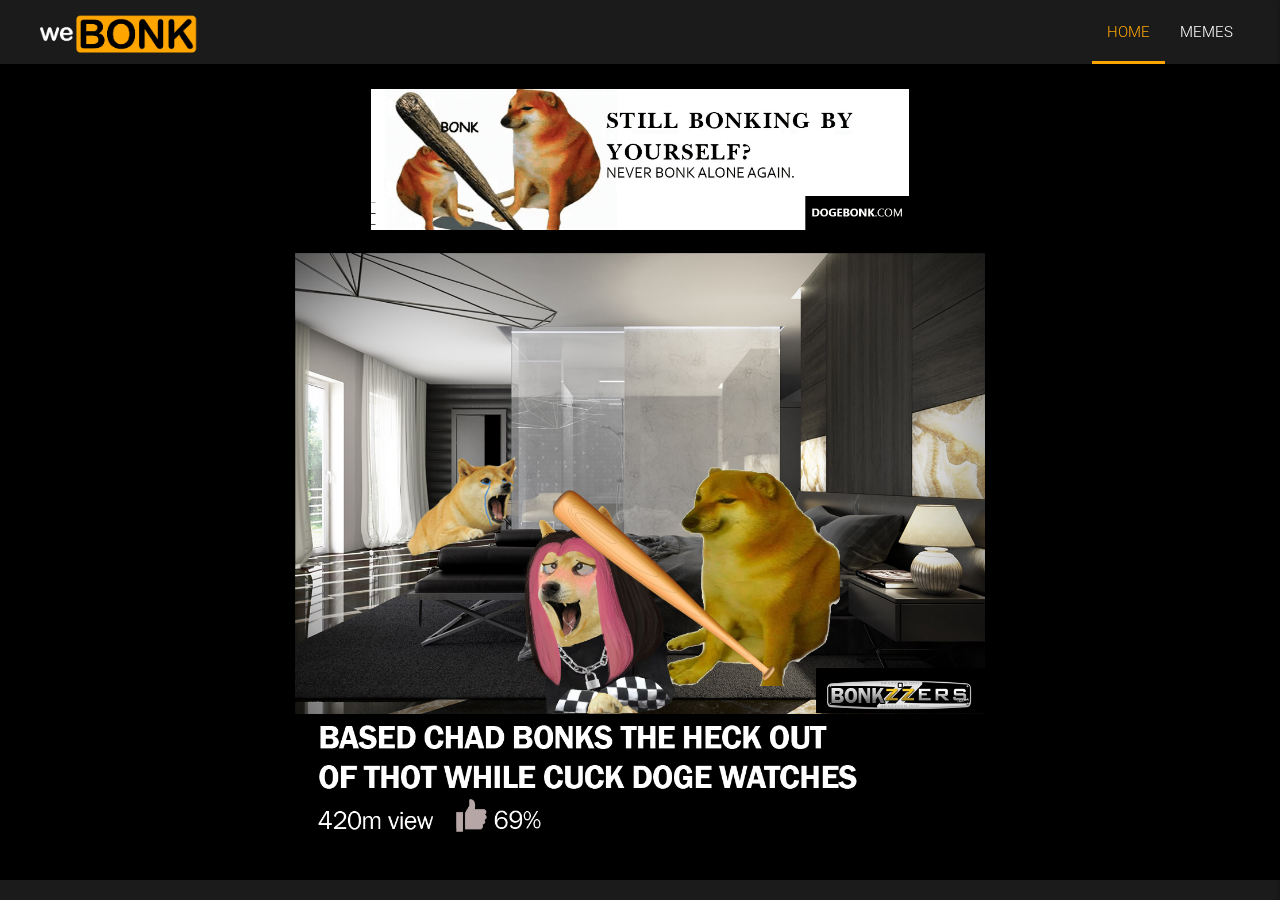
<file: index.html>
<!DOCTYPE html>
<html lang="en">
<head>
  <meta http-equiv="Content-Type" content="text/html; charset=UTF-8"/>
  <meta name="viewport" content="width=device-width, initial-scale=1, maximum-scale=1.0"/>
  <title>weBONK</title>

  <!-- Favicon -->
  <link rel="shortcut icon" type="image/jpg" href="img/weBONK_Favicon.png"/>

  <!-- CSS  -->
  <link href="https://fonts.googleapis.com/icon?family=Material+Icons" rel="stylesheet">
  <link href="css/materialize.css" type="text/css" rel="stylesheet" media="screen,projection"/>
  <link href="css/style.css" type="text/css" rel="stylesheet" media="screen,projection"/>
</head>

<body class="black white-text">

  <header>
    <!-- Navigation Bar -->
    <div class="navbar-fixed text-orange">
      <nav class="grey darken-5" role="navigation">

        <div class="nav-wrapper">
          <a id="logo-container" href="#" class="brand-logo">
            <img class="left-align" src="img/weBONK_Logo-Transparent.png" alt="weBONK logo" class="align-text-top">
          </a>

          <!-- Normal Nav Bar -->
          <ul class="main-nav right hide-on-med-and-down">
            <li class="waves-effect"><a class="active" href="#!">HOME</a></li>
            <li class="waves-effect"><a href="memes.php">MEMES</a></li>
          </ul>

          <!-- Mobile Menu Trigger -->
          <a href="#" data-target="nav-mobile" class="sidenav-trigger right">
            <i class="material-icons">menu</i>
          </a>
        </div>
      </nav>
    </div>

    <!-- Mobile Nav Bar -->
    <ul id="nav-mobile" class="sidenav right-align">
      <li><a class="active" href="#!">HOME</a></li>
      <li><a href="memes.php">MEMES</a></li>
    </ul>
  </header>

  <main>
    <div class="container">
      <div class="section">
        <a href="https://www.dogebonk.com">
          <img src="img/bonk-alone.gif" alt="Still bonking by yourself? Never bonk alone again." 
          class="banner center" width="60%">
          <img src="img/BASED_BONKZZERS_TRANSPARENT.png" alt="Based chad bonks thot while cuck doge watches" class="center" width="80%">
        </a>
      </div>
    </div>
  </main>

  <!-- Footer -->
  <footer class="page-footer grey darken-5">

  </footer>


  <!--  Scripts-->
  <script src="https://code.jquery.com/jquery-2.1.1.min.js"></script>
  <script src="js/materialize.js"></script>
  <script src="js/init.js"></script>

</body>
</html>
</file>
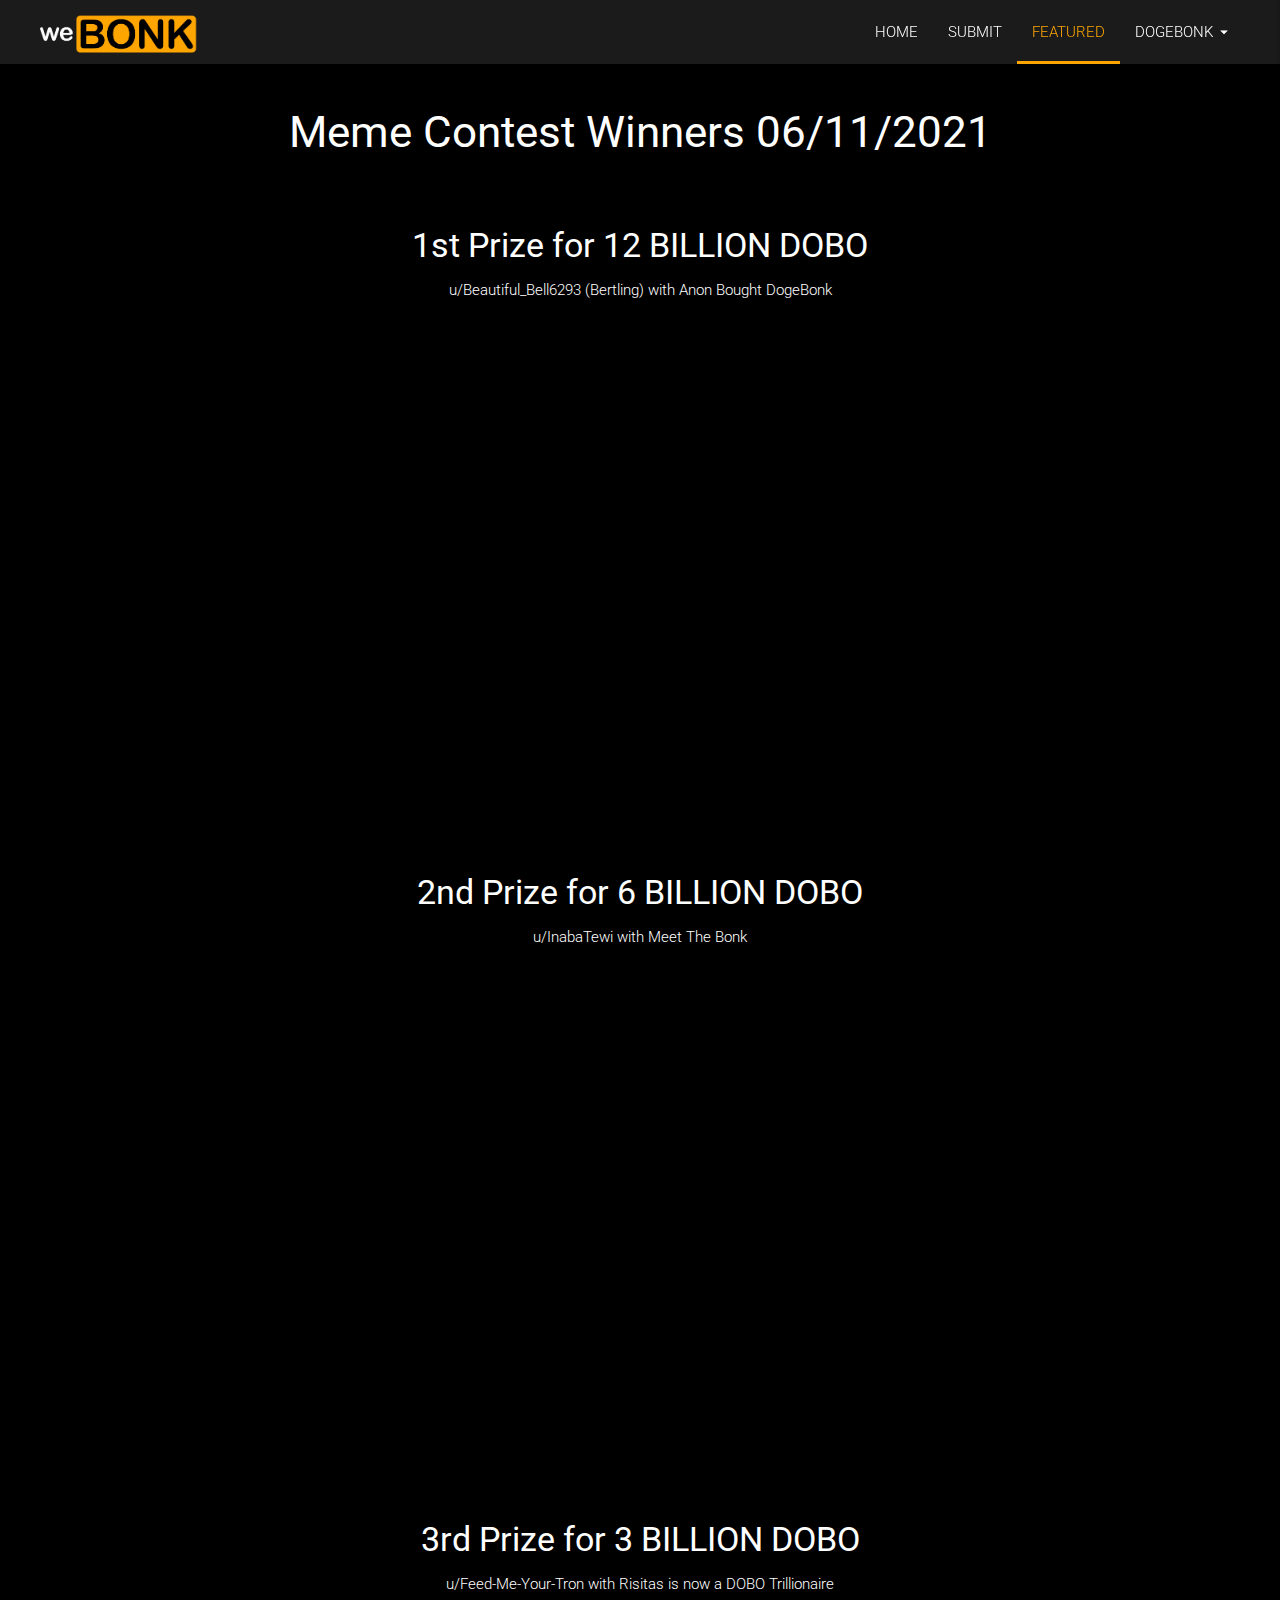
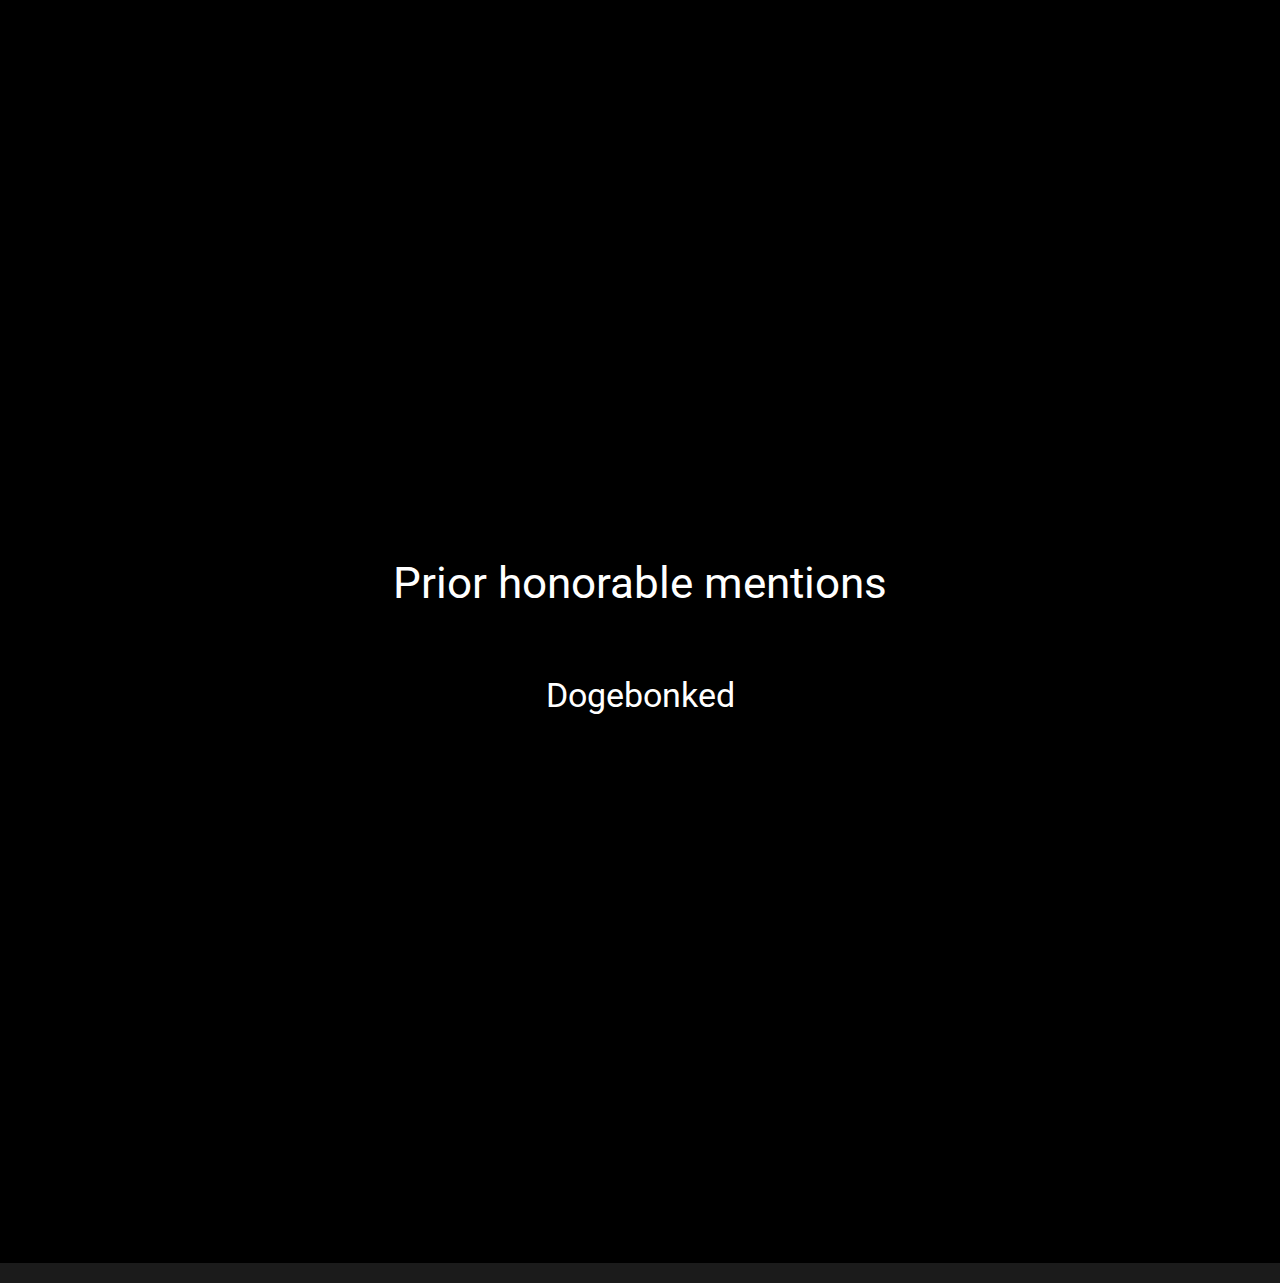
<file: featured.html>
<!DOCTYPE html>
<html lang="en">
<head>
  <meta http-equiv="Content-Type" content="text/html; charset=UTF-8"/>
  <meta name="viewport" content="width=device-width, initial-scale=1, maximum-scale=1.0"/>
  <title>weBONK</title>

  <!-- Favicon -->
  <link rel="shortcut icon" type="image/jpg" href="img/weBONK_Favicon.png"/>

  <!-- CSS  -->
  <link href="https://fonts.googleapis.com/icon?family=Material+Icons" rel="stylesheet">
  <link href="css/materialize.css" type="text/css" rel="stylesheet" media="screen,projection"/>
  <link href="css/style.css" type="text/css" rel="stylesheet" media="screen,projection"/>

  <!-- Global site tag (gtag.js) - Google Analytics -->
  <script async src="https://www.googletagmanager.com/gtag/js?id=G-S6VJPCLSZD"></script>
  <script>
    window.dataLayer = window.dataLayer || [];
    function gtag(){dataLayer.push(arguments);}
    gtag('js', new Date());

    gtag('config', 'G-S6VJPCLSZD');
  </script>

  <!-- Google Tag Manager -->
  <script>(function(w,d,s,l,i){w[l]=w[l]||[];w[l].push({'gtm.start':
    new Date().getTime(),event:'gtm.js'});var f=d.getElementsByTagName(s)[0],
  j=d.createElement(s),dl=l!='dataLayer'?'&l='+l:'';j.async=true;j.src=
  'https://www.googletagmanager.com/gtm.js?id='+i+dl;f.parentNode.insertBefore(j,f);
})(window,document,'script','dataLayer','GTM-5JL3HC5');</script>
<!-- End Google Tag Manager -->
</head>

<body class="black white-text">
  <!-- Google Tag Manager (noscript) -->
  <noscript><iframe src="https://www.googletagmanager.com/ns.html?id=GTM-5JL3HC5"
    height="0" width="0" style="display:none;visibility:hidden"></iframe></noscript>
    <!-- End Google Tag Manager (noscript) -->

    <header>
      <!-- Navigation Bar -->
      <div class="navbar-fixed text-orange">

        <!-- Dropdown Structure -->
        <ul id="navbar-dropdown" class="dropdown-content">
          <li><a href="https://dogebonk.com">DogeBonk.com</a></li>
          <li><a href="https://bonkswap.com">BonkSwap.com</a></li>
          <li class="divider"></li>
          <li><a href="https://www.dextools.io/app/bsc/pair-explorer/0xbe80839a3be4d3953d5588a60a11aeaed286b593#utm_source=dogebonk.com">
            DexTools
          </a></li>
          <li><a href="https://poocoin.app/tokens/0xae2df9f730c54400934c06a17462c41c08a06ed8">PooCoin</a></li>
          <li><a href="https://charts.bogged.finance/0xAe2DF9F730c54400934c06a17462c41C08a06ED8">BOGCharts</a></li>
        </ul>

        <nav class="grey darken-5" role="navigation">

          <div class="nav-wrapper">
            <a id="logo-container" href="index.php" class="brand-logo">
              <img class="left-align align-text-top" src="img/weBONK_Logo-Transparent.png" alt="weBonk logo">
            </a>

            <!-- Normal Nav Bar -->
            <ul class="main-nav right hide-on-med-and-down">
              <li class="waves-effect"><a href="index.php">HOME</a></li>
              <li class="waves-effect"><a href="submit.html">SUBMIT</a></li>
              <li class="waves-effect"><a class="active" href="#">
                FEATURED
              </a></li>
              <!-- Dropdown Trigger -->
              <li><a class="dropdown-trigger" href="#!" data-target="navbar-dropdown">DOGEBONK<i class="material-icons dropdown-arrow right">arrow_drop_down</i></a></li>
            </ul>

            <!-- Mobile Menu Trigger -->
            <a href="#" data-target="nav-mobile" class="sidenav-trigger right">
              <i class="material-icons">menu</i>
            </a>
          </div>
        </nav>
      </div>

      <!-- Mobile Nav Bar -->
      <ul id="nav-mobile" class="sidenav right-align">
        <li><a href="index.php">Home</a></li>
        <li><a href="submit.html">Submit</a></li>
        <li><a class="active" href="#!">Featured</a></li>
        <li><div class="divider"></div></li>
        <li><a href="https://dogebonk.com">DogeBonk.com</a></li>
        <li><a href="https://bonkswap.com">BonkSwap.com</a></li>
        <li class="divider"></li>
        <li><a href="https://www.dextools.io/app/bsc/pair-explorer/0xbe80839a3be4d3953d5588a60a11aeaed286b593#utm_source=dogebonk.com">
          DexTools
        </a></li>
        <li><a href="https://poocoin.app/tokens/0xae2df9f730c54400934c06a17462c41c08a06ed8">PooCoin</a></li>
        <li><a href="https://charts.bogged.finance/0xAe2DF9F730c54400934c06a17462c41C08a06ED8">BOGCharts</a></li>
      </ul>
    </header>

    <main>
      <div class="container center-align">
        <div class="section">
          <h3>Meme Contest Winners 06/11/2021</h3>
        </div>

        <div class="section">
          <h4>1st Prize for 12 BILLION DOBO</h4>
          <p>u/Beautiful_Bell6293 (Bertling) with Anon Bought DogeBonk</p>
          <div class="embedded_youtube">
            <iframe class="yt-video" frameborder="0" height="100%" width="100%" src="https://www.youtube-nocookie.com/embed/JigHOyucQJg" title="YouTube video player" frameborder="0" allow="accelerometer; autoplay; clipboard-write; encrypted-media; gyroscope; picture-in-picture" allowfullscreen></iframe>
          </div>
        </div>

        <div class="section">
          <h4>2nd Prize for 6 BILLION DOBO</h4>
          <p>u/InabaTewi with Meet The Bonk</p>
          <div class="embedded_youtube">
            <iframe class="yt-video" frameborder="0" height="100%" width="100%" src="https://www.youtube-nocookie.com/embed/lAL4VCtbVKo" title="YouTube video player" frameborder="0" allow="accelerometer; autoplay; clipboard-write; encrypted-media; gyroscope; picture-in-picture" allowfullscreen></iframe>
          </div>
        </div>

        <div class="section">
          <h4>3rd Prize for 3 BILLION DOBO</h4>
          <p>u/Feed-Me-Your-Tron with Risitas is now a DOBO Trillionaire</p>
          <div class="embedded_youtube">
            <iframe class="yt-video" frameborder="0" height="100%" width="100%" src="https://www.youtube-nocookie.com/embed/rHgjMv39O00" title="YouTube video player" frameborder="0" allow="accelerometer; autoplay; clipboard-write; encrypted-media; gyroscope; picture-in-picture" allowfullscreen></iframe>
        </div>
          
        <div class="section">
          <h3>Prior honorable mentions</h3>
        </div>
        
        <div class="section">
          <h4>Dogebonked</h4>
          <div class="embedded_youtube">
            <iframe class="yt-video" frameborder="0" height="100%" width="100%" src="https://www.youtube-nocookie.com/embed/_jiB0GoH5_E" title="YouTube video player" frameborder="0" allow="accelerometer; autoplay; clipboard-write; encrypted-media; gyroscope; picture-in-picture" allowfullscreen></iframe>
        </div>
        
      </main>

      <!-- Footer -->
      <footer class="page-footer grey darken-5">

      </footer>


      <!--  Scripts-->
      <script src="https://code.jquery.com/jquery-2.1.1.min.js"></script>
      <script src="js/materialize.js"></script>
      <script src="js/init.js"></script>

    </body>
    </html>
</file>
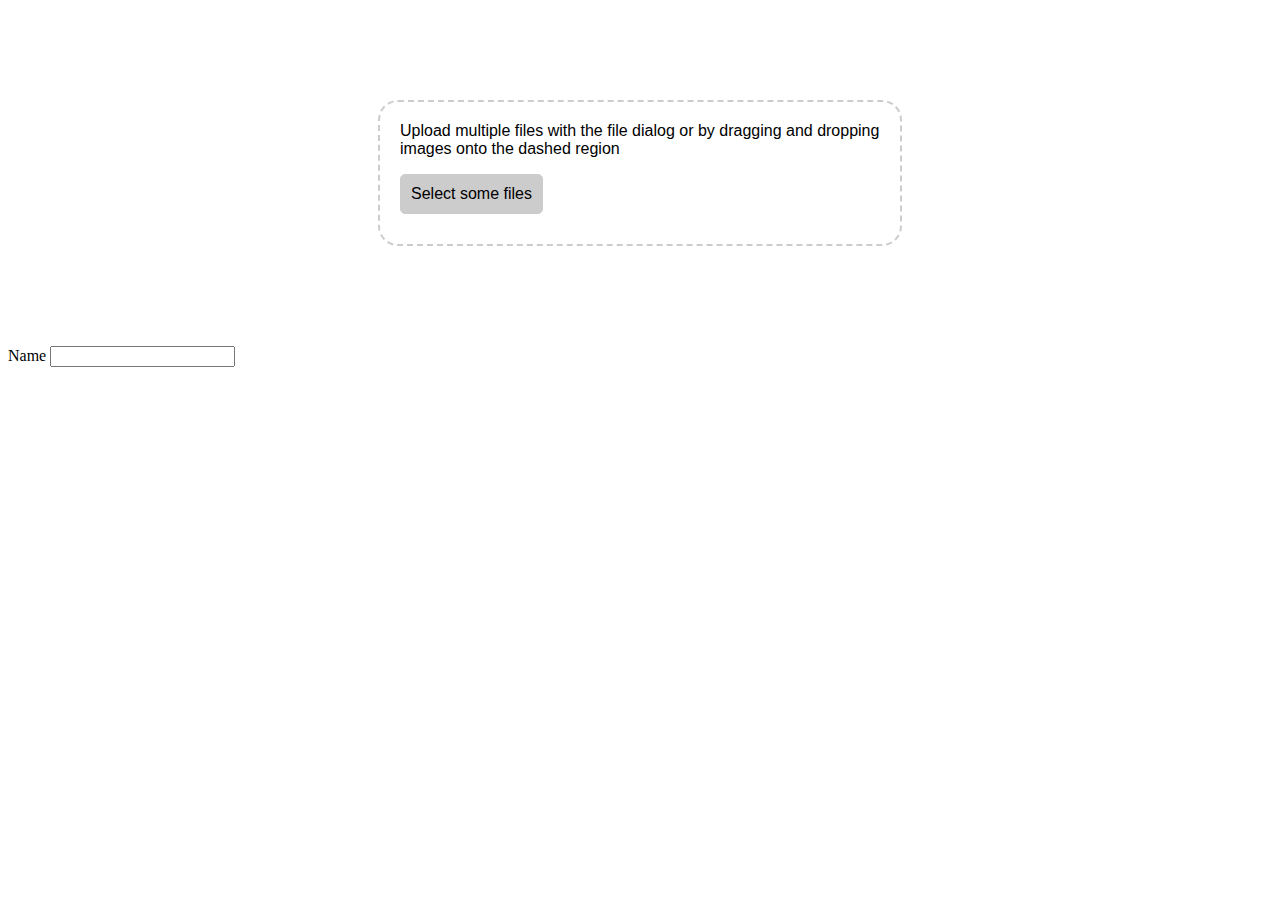
<file: submission.html>
<!DOCTYPE html>
<html lang="en">
  <head>
    <meta charset="UTF-8" />
    <meta http-equiv="X-UA-Compatible" content="IE=edge" />
    <meta name="viewport" content="width=device-width, initial-scale=1.0" />
    <title>Document</title>
  </head>
  <body>
    <div id="drop-area">
      <form class="my-form">
        <p>
          Upload multiple files with the file dialog or by dragging and dropping
          images onto the dashed region
        </p>
        <input
          type="file"
          id="fileElem"
          multiple
          accept="image/*"
          onchange="handleFiles(this.files)"
        />

        <label class="button" for="fileElem">Select some files</label>
      </form>
    </div>
    <label>
      Name
      <input />
    </label>
    <div id="images-container"></div>
  </body>
  <style>
    #drop-area {
      border: 2px dashed #ccc;
      border-radius: 20px;
      width: 480px;
      font-family: sans-serif;
      margin: 100px auto;
      padding: 20px;
    }
    #drop-area.highlight {
      border-color: purple;
    }
    p {
      margin-top: 0;
    }
    .my-form {
      margin-bottom: 10px;
    }
    #gallery {
      margin-top: 10px;
    }
    #gallery img {
      width: 150px;
      margin-bottom: 10px;
      margin-right: 10px;
      vertical-align: middle;
    }
    .button {
      display: inline-block;
      padding: 10px;
      background: #ccc;
      cursor: pointer;
      border-radius: 5px;
      border: 1px solid #ccc;
    }
    .button:hover {
      background: #ddd;
    }
    #fileElem {
      display: none;
    }
  </style>
  <script>
    let dropArea = document.getElementById("drop-area");
    function imageComponent(url) {
      return `<image src=${url}/>`;
    }

    class ImageHolder {
      constructor(imgEl) {
        this.imageContainerEl = imgEl;
        this.uploadedImages = [];
      }
      addImage(image) {
        this.images.push(image);
      }
      appendImages() {
        let html;
        this.uploadedImages.forEach((img) => {
          html += imageComponent(img.url);
        });
        this.imageContainerEl.innerHtml = html;
      }
    }
    const imageHolder = new ImageHolder(
      document.getElementById("images-container")
    );

    ["dragenter", "dragover", "dragleave", "drop"].forEach((eventName) => {
      dropArea.addEventListener(eventName, preventDefaults, false);
    });

    function preventDefaults(e) {
      e.preventDefault();
      e.stopPropagation();
    }

    ["dragenter", "dragover"].forEach((eventName) => {
      dropArea.addEventListener(eventName, highlight, false);
    });

    ["dragleave", "drop"].forEach((eventName) => {
      dropArea.addEventListener(eventName, unhighlight, false);
    });

    function highlight(e) {
      dropArea.classList.add("highlight");
    }

    function unhighlight(e) {
      dropArea.classList.remove("highlight");
    }

    dropArea.addEventListener("drop", handleDrop, false);

    function setImagesToBeUploaded(imageArray) {
      imageHolder.imageContainerEl.innerHtml = imageComponent();
    }

    function handleDrop(e) {
      let dt = e.dataTransfer;
      console.log(dt);
      let files = dt.files;
      console.log(files);
      setImagesToBeUploaded(files);
      handleFiles(files);
    }

    function handleFiles(files) {
      console.log(files);
      [...files].forEach(uploadFile);
    }

    function uploadFile(file) {
      let url = "YOUR URL HERE";
      let formData = new FormData();
      formData.append("file", file);
    }
  </script>
</html>
</file>
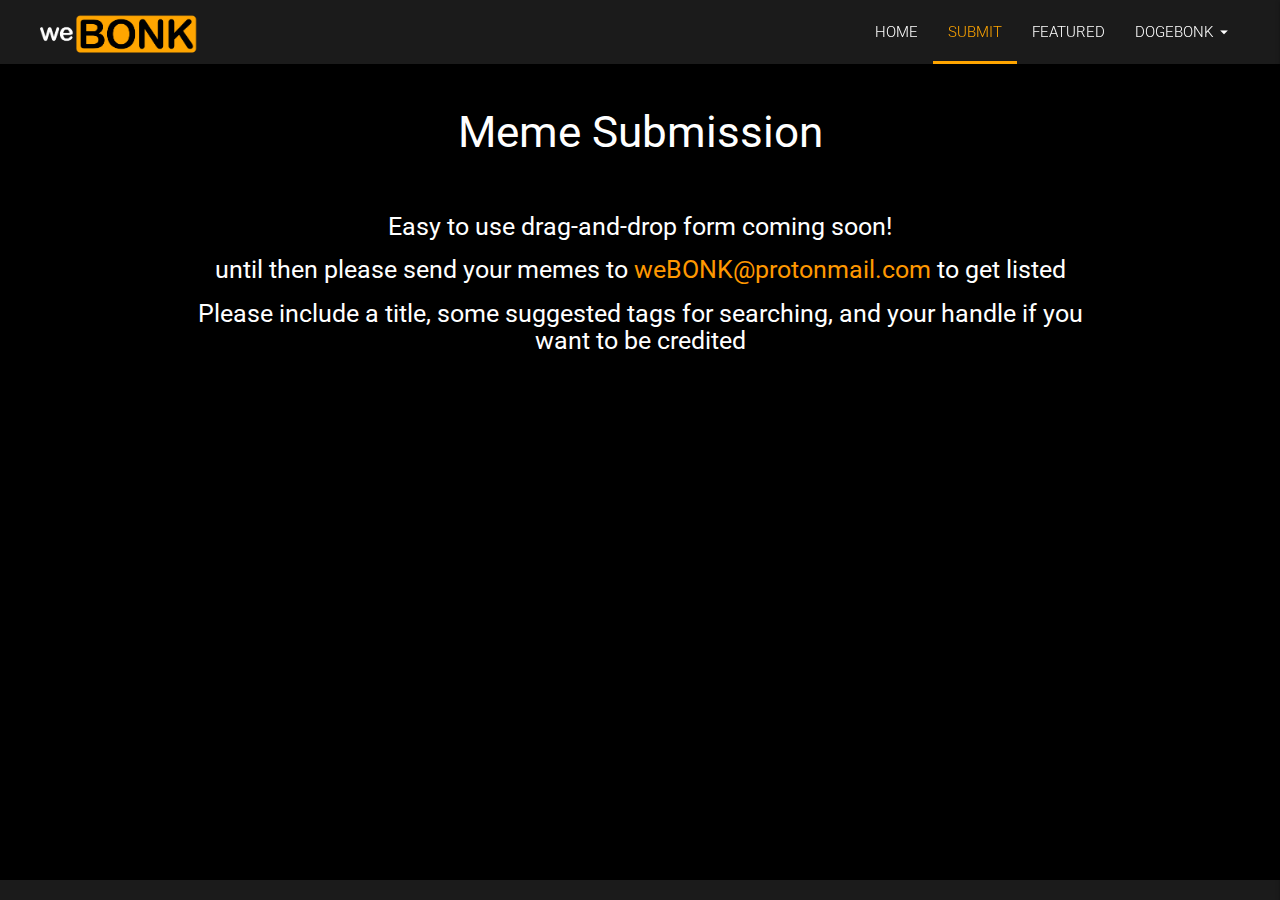
<file: submit.html>
<!DOCTYPE html>
<html lang="en">
<head>
  <meta http-equiv="Content-Type" content="text/html; charset=UTF-8"/>
  <meta name="viewport" content="width=device-width, initial-scale=1, maximum-scale=1.0"/>
  <title>weBONK</title>

  <!-- Favicon -->
  <link rel="shortcut icon" type="image/jpg" href="img/weBONK_Favicon.png"/>

  <!-- CSS  -->
  <link href="https://fonts.googleapis.com/icon?family=Material+Icons" rel="stylesheet">
  <link href="css/materialize.css" type="text/css" rel="stylesheet" media="screen,projection"/>
  <link href="css/style.css" type="text/css" rel="stylesheet" media="screen,projection"/>

  <!-- Global site tag (gtag.js) - Google Analytics -->
  <script async src="https://www.googletagmanager.com/gtag/js?id=G-S6VJPCLSZD"></script>
  <script>
    window.dataLayer = window.dataLayer || [];
    function gtag(){dataLayer.push(arguments);}
    gtag('js', new Date());

    gtag('config', 'G-S6VJPCLSZD');
  </script>

  <!-- Google Tag Manager -->
  <script>(function(w,d,s,l,i){w[l]=w[l]||[];w[l].push({'gtm.start':
  new Date().getTime(),event:'gtm.js'});var f=d.getElementsByTagName(s)[0],
  j=d.createElement(s),dl=l!='dataLayer'?'&l='+l:'';j.async=true;j.src=
  'https://www.googletagmanager.com/gtm.js?id='+i+dl;f.parentNode.insertBefore(j,f);
  })(window,document,'script','dataLayer','GTM-5JL3HC5');</script>
  <!-- End Google Tag Manager -->
</head>

<body class="black white-text">
  <!-- Google Tag Manager (noscript) -->
  <noscript><iframe src="https://www.googletagmanager.com/ns.html?id=GTM-5JL3HC5"
  height="0" width="0" style="display:none;visibility:hidden"></iframe></noscript>
  <!-- End Google Tag Manager (noscript) -->

  <header>
    <!-- Navigation Bar -->
    <div class="navbar-fixed text-orange">

      <!-- Dropdown Structure -->
      <ul id="navbar-dropdown" class="dropdown-content">
        <li><a href="https://dogebonk.com">DogeBonk.com</a></li>
        <li><a href="https://bonkswap.com">BonkSwap.com</a></li>
        <li class="divider"></li>
        <li><a href="https://www.dextools.io/app/bsc/pair-explorer/0xbe80839a3be4d3953d5588a60a11aeaed286b593#utm_source=dogebonk.com">
          DexTools
        </a></li>
        <li><a href="https://poocoin.app/tokens/0xae2df9f730c54400934c06a17462c41c08a06ed8">PooCoin</a></li>
        <li><a href="https://charts.bogged.finance/0xAe2DF9F730c54400934c06a17462c41C08a06ED8">BOGCharts</a></li>
      </ul>

      <nav class="grey darken-5" role="navigation">

        <div class="nav-wrapper">
          <a id="logo-container" href="index.php" class="brand-logo">
            <img class="left-align align-text-top" src="img/weBONK_Logo-Transparent.png" alt="weBonk logo">
          </a>

          <!-- Normal Nav Bar -->
          <ul class="main-nav right hide-on-med-and-down">
            <li class="waves-effect"><a href="index.php">HOME</a></li>
            <li class="waves-effect"><a class="active" href="#">SUBMIT</a></li>
            <li class="waves-effect"><a href="featured.html">
                FEATURED
            </a></li>
            <!-- Dropdown Trigger -->
            <li><a class="dropdown-trigger" href="#!" data-target="navbar-dropdown">DOGEBONK<i class="material-icons dropdown-arrow right">arrow_drop_down</i></a></li>
          </ul>

          <!-- Mobile Menu Trigger -->
          <a href="#" data-target="nav-mobile" class="sidenav-trigger right">
            <i class="material-icons">menu</i>
          </a>
        </div>
      </nav>
    </div>

    <!-- Mobile Nav Bar -->
    <ul id="nav-mobile" class="sidenav right-align">
      <li><a href="index.php">Home</a></li>
      <li><a class="active" href="#!">Submit</a></li>
      <li><a class="active" href="featured.html">Featured</a></li>
      <li><div class="divider"></div></li>
      <li><a href="https://dogebonk.com">DogeBonk.com</a></li>
      <li><a href="https://bonkswap.com">BonkSwap.com</a></li>
      <li class="divider"></li>
      <li><a href="https://www.dextools.io/app/bsc/pair-explorer/0xbe80839a3be4d3953d5588a60a11aeaed286b593#utm_source=dogebonk.com">
        DexTools
      </a></li>
      <li><a href="https://poocoin.app/tokens/0xae2df9f730c54400934c06a17462c41c08a06ed8">PooCoin</a></li>
      <li><a href="https://charts.bogged.finance/0xAe2DF9F730c54400934c06a17462c41C08a06ED8">BOGCharts</a></li>
    </ul>
  </header>

  <main>
    <div class="container">
      <div class="section center-align">
        <h3 class="center-align">Meme Submission</h3>
        </br>
        <h5>Easy to use drag-and-drop form coming soon!</h5>
        <h5>until then please send your memes to <a class="orange-text" href="mailto: weBONK@protonmail.com">weBONK@protonmail.com</a> to get listed</h5>
        <h5>Please include a title, some suggested tags for searching, and your handle if you want to be credited</h5>
      </div>
    </div>
  </main>

  <!-- Footer -->
  <footer class="page-footer grey darken-5">

  </footer>


  <!--  Scripts-->
  <script src="https://code.jquery.com/jquery-2.1.1.min.js"></script>
  <script src="js/materialize.js"></script>
  <script src="js/init.js"></script>

</body>
</html>
</file>
<file: css/style.css>
@import url('https://fonts.googleapis.com/css2?family=Roboto:wght@300;400&display=swap');

html {
  font-family: 'Roboto', sans-serif;
  font-weight: 300;
  scroll-behavior: smooth;
}

body {
  display: flex;
  min-height: 100vh;
  flex-direction: column;
}

main {
  flex: 1 0 auto;
}

.ph-button-theme {
  background:   black !important;
  outline:      #FFA500 2px solid;
  color:        #FFA500 !important;
}

.margin-lr-10 {
  margin-left: 10px;
  margin-right: 10px;
}

.grey.darken-5 {
  background-color: #1B1B1B !important;
}

.bold {
  font-weight: bold;
}

.center {
  display: block;
  margin-left: auto;
  margin-right: auto;
}

/* Product Page */
#meme-page {
  display: none;
}

#meme-page-content img {
  max-width: -webkit-fill-available !important;
  max-height: 500px;
}

.banner {
  padding-top: 10px;
  padding-bottom: 10px;
}

.icon-block {
  padding: 0 15px;
}

.icon-block .material-icons {
  font-size: inherit;
}

.v-align-bottom {
  vertical-align: bottom;
}

.page-footer a {
  color: white;
  font-weight: 500;
}

/*-----------------
  Navigation Bar 
  ------------------*/
  nav ul a {
    font-size: 1rem;
    font-weight: 300;
  }

  .tabs .tab {
    float: right;
  }

  /* Navbar - Underline */
  .main-nav > li > .active {
    color: #ffa500 !important;
    -webkit-box-shadow: inset 0px -3px #ffa500;
    -moz-box-shadow:    inset 0px -3px #ffa500;
    box-shadow:         inset 0px -3px #ffa500;
  }

  .main-nav > li > .active:hover {
    color: #ffa500  !important;
    -webkit-box-shadow: inset 0px -4px #ffa500;
    -moz-box-shadow:    inset 0px -4px #ffa500;
    box-shadow:         inset 0px -4px #ffa500;
  }

  .main-nav > li:hover {
    color: #ffa500  !important;
    -webkit-box-shadow: inset 0px -3px #ffa500;
    -moz-box-shadow:    inset 0px -3px #ffa500;
    box-shadow:         inset 0px -3px #ffa500;
  }

  .sidenav > li {
    width: 100%;
    text-align: right;
  }

  .sidenav-close a {
    float: left;
  }

  .dropdown-arrow {
    font-size: large !important;
    margin-left: 2px !important;
  }

  /* Close Sidenav Button */
  .sidenav-close i {
    font-size:  4rem;
    position:   absolute;
    bottom:     80px;
    float:      left;
  }

  /* Product Gallery */
  .card:hover {
    transform: scale(1.05);
    transition: all ease 500ms;   
  }

  .meme-btn {
    color: inherit;
    cursor: pointer;
  }

  .row > * {
    flex: 1;
  }

  .card-image {
    min-height: 150px;
  }

  .container {
    position: relative;
  }

  /* Navbar - Logo Adjustments */
  #logo-container img {
    object-fit: contain;
    vertical-align: middle;
    max-height: 50px;
  }

  @media only screen and (min-width: 601px) {
    .nav-wrapper {
      padding-left: 2.5%;
      padding-right: 2.5%;
    }
  }

  /*-----------------
    Embedded Youtube
    -----------------*/
    .embedded_youtube {
      position: relative;
      padding-bottom: 56.25%;
    }

    .embedded_youtube iframe {
      position: absolute;
      top: 0;
      left: 0;
      width: 100%;
      height: 100%;
    }


  /* Meme page image adjustments */
  @media only screen and (max-height: 1200px) {
    #meme-page-content img {
      max-height: 500px;
    }
  }

  @media only screen and (min-height: 1201px) {
    #meme-page-content img {
      max-height: 800px;
    }
  }


  @media only screen and (min-height: 1500px) {
    #meme-page-content img {
      max-height: 1000px;
    }
  }
</file>
